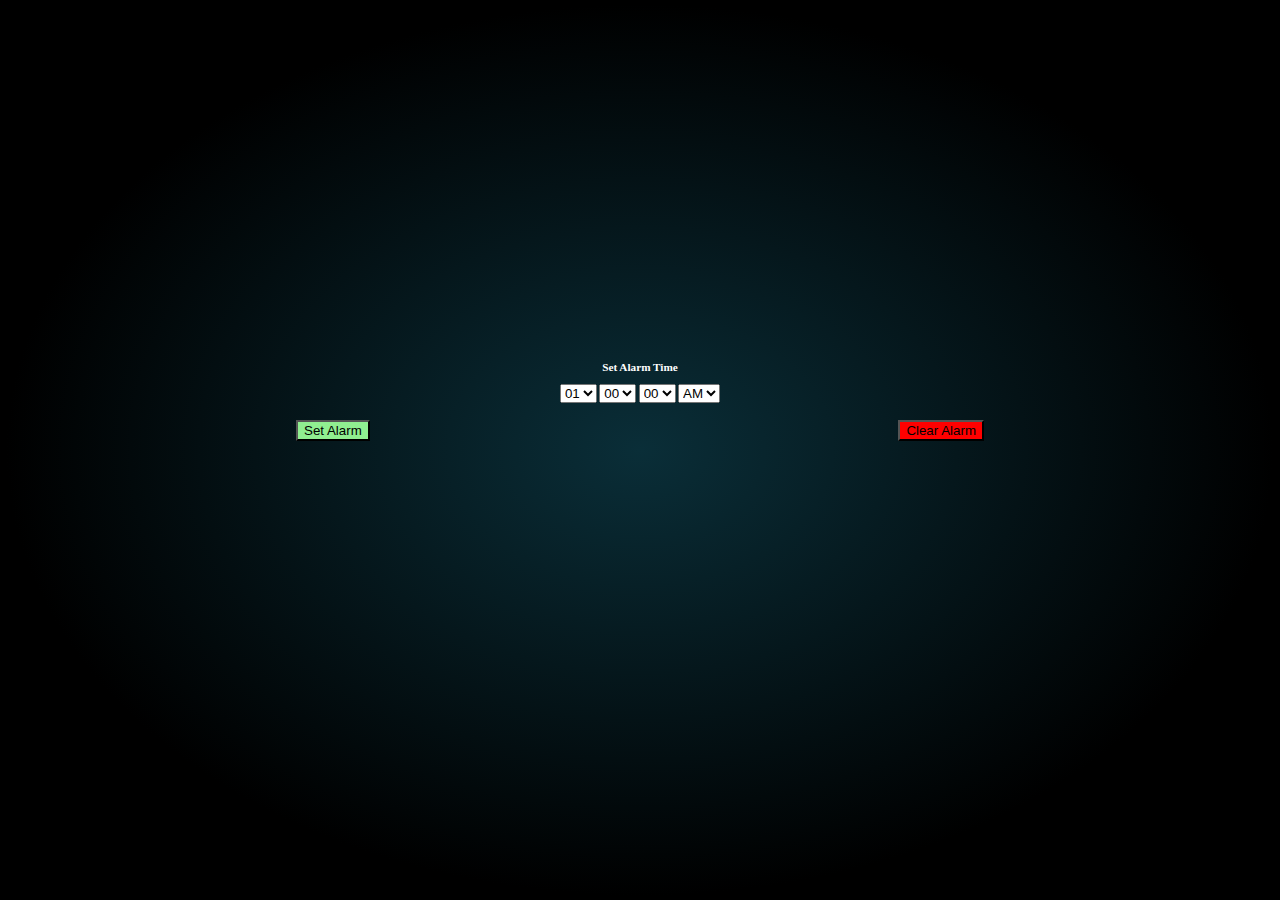
<file: third-week/clock/index.html>
<!DOCTYPE html>
<html>
    <head>
        <meta charset="UTF-8">
        <meta name="viewport" content="width=device-width, initial-scale=1.0">
        <title>Clock</title>
        <link rel="stylesheet" href="style.css">
    </head>
    <body>
		<div id='main-container'>
			<h2 id='clock'></h2>
		</div>

		<div id='alarm-container'>
			<h3>Set Alarm Time</h3>
				<label>
					<div>
					<select id='alarmhrs' ></select>
					</div>
				</label>
				<label>
					<div>
					<select id='alarmmins' ></select>
					</div>
				</label>
				<label>
					<div>
					<select id='alarmsecs' ></select>
					</div>
				</label>
				<label>
					<div>
						<select id="ampm">
							<option value="AM">AM</option>
							<option value="PM">PM</option>
						</select>
					</div>
				</label>
				</div>
		</div>
		<div id='buttonHolder'>
			<div>
				<button  id='setButton' onClick='alarmSet()'>Set Alarm</button>
			</div>
			<div>
				<button  id='clearButton' onClick='alarmClear()'>Clear Alarm</button>
			</div>
		</div>
        <script src="scrpit.js"></script>
    </body>
</html>
</file>
<file: third-week/clock/style.css>
SCSS JSResult Skip Results Iframe
*{
    font-family: 'Share Tech Mono', monospace;
}
html,body {
    height: 100%;
    
}
body {
    background: #0f3854;
    background: radial-gradient(ellipse at center,  #0a2e38  0%, #000000 70%);
    background-size: 100%;
}
p {
    margin: 0;
    padding: 0;
}
#digital-clock{
    font-family: 'Share Tech Mono', monospace;
    color: #ffffff;
    text-align: center;
    position: absolute;
    left: 50%;
    top: 50%;
    transform: translate(-50%, -50%);
    color: #daf6ff;
    text-shadow: 0 0 20px rgba(10, 175, 230, 1),  0 0 20px rgba(10, 175, 230, 0);
    letter-spacing: 0.05em;
    font-size: 80px;
    padding: 5px 0;
}
* {
	box-sizing: border-box;
}

html {
    padding-top:50px;
}



body {
    border-radius: 20px;
    padding: 40px;
    width: 60%;
    height: 400px;
    margin: 0 auto;
}

#clock {
    height:120px;
    font-size: 40px;
    font-family: 'Share Tech Mono', monospace;
    display: flex;
    justify-content: center;
    align-items: center;
    color: #daf6ff;
    text-shadow: 0 0 20px rgba(10, 175, 230, 1),  0 0 20px rgba(10, 175, 230, 0);
    font-size: 80px;
}

h2 {
	text-align:center;
  

}

#alarm-container {
	text-align:center;
    font-family: Verdana;
    font-size: 0.6em;
    padding: 0.7em;
  color: white;
}

label {
	display:inline-block;
}

.timeofday {
    background-color: #eee;
}

.bigger {
    font-weight:bold;
    font-size: 18px;
}

#sounds {
    text-align: center;
    padding-top: 20px;
}

#setButton {
    float:left;
    background-color:lightgreen;
    margin-top:10px;
}
#clearButton {
    float:right;
    background-color:red;
    margin-top:10px;
}
</file>
